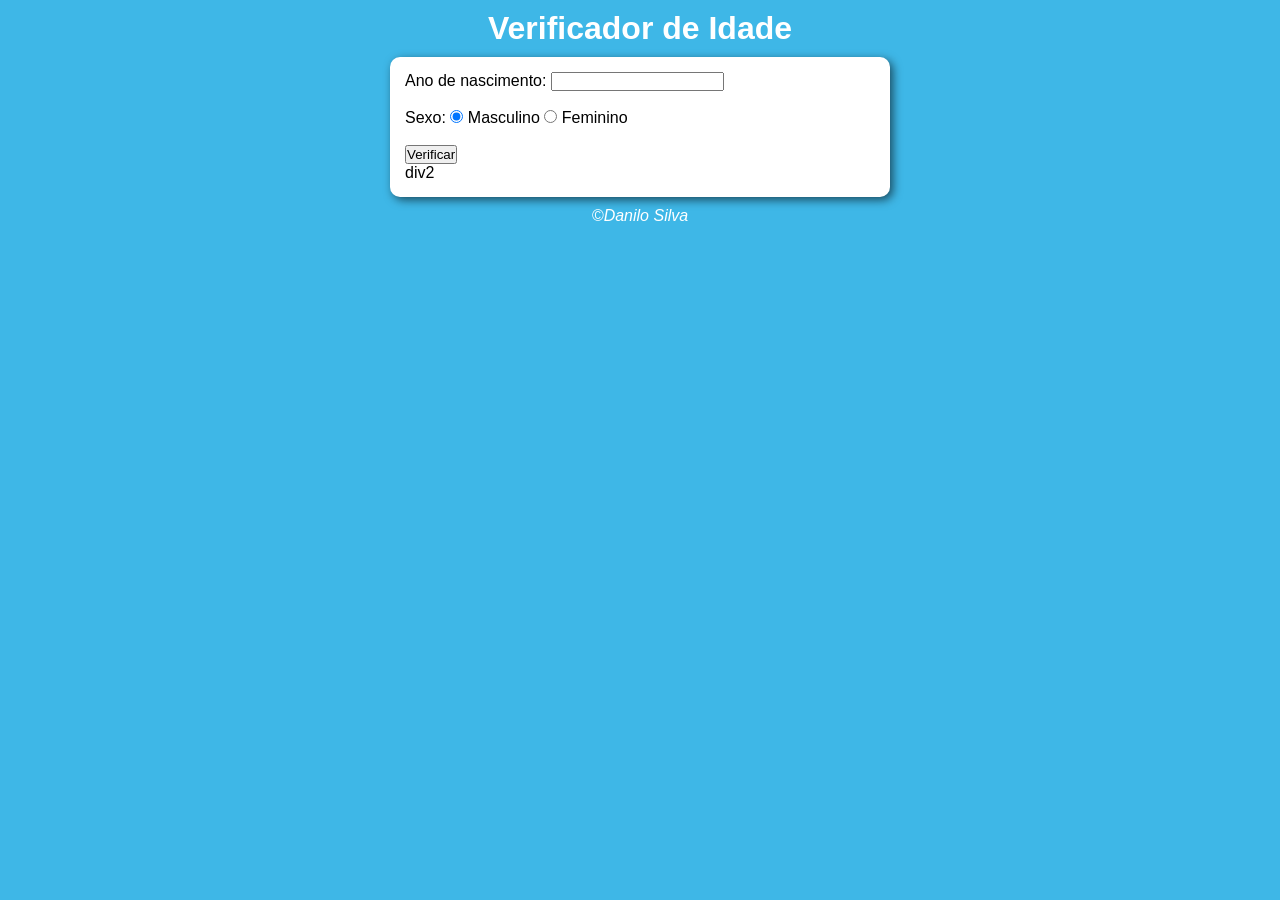
<file: aula09/exercicio2/index.html>
<!DOCTYPE html>
<html lang="pt-br">
<head>
    <meta charset="UTF-8">
    <meta name="viewport" content="width=device-width, initial-scale=1.0">
    <title>Verificador de Idade</title>
    <link rel="stylesheet" href="style.css">
</head>
<body>
    <header>
        <h1>Verificador de Idade</h1>
    </header>
    <section>
        <div>
            <p>
                <label for="ano">Ano de nascimento:</label>
                <input type="number" name="ano" id="ano">
            </p>
            <br>
            <p>
                Sexo:
                <input type="radio" name="radsex" id="mas" checked> 
                <label for="mas">Masculino</label>
                <input type="radio" name="radsex" id="fem"> 
                <label for="fem">Feminino</label>
            </p> 
            <br>
            <p>
                <input type="button" value="Verificar" onclick="verificar()">
            </p>
        </div>
        <div id="res">
            div2
        </div>
       
    </section>
     <footer>
            <p> &copy;Danilo Silva</p>
        </footer>
    <script src="script.js">

    </script>
</body>
</html>
</file>
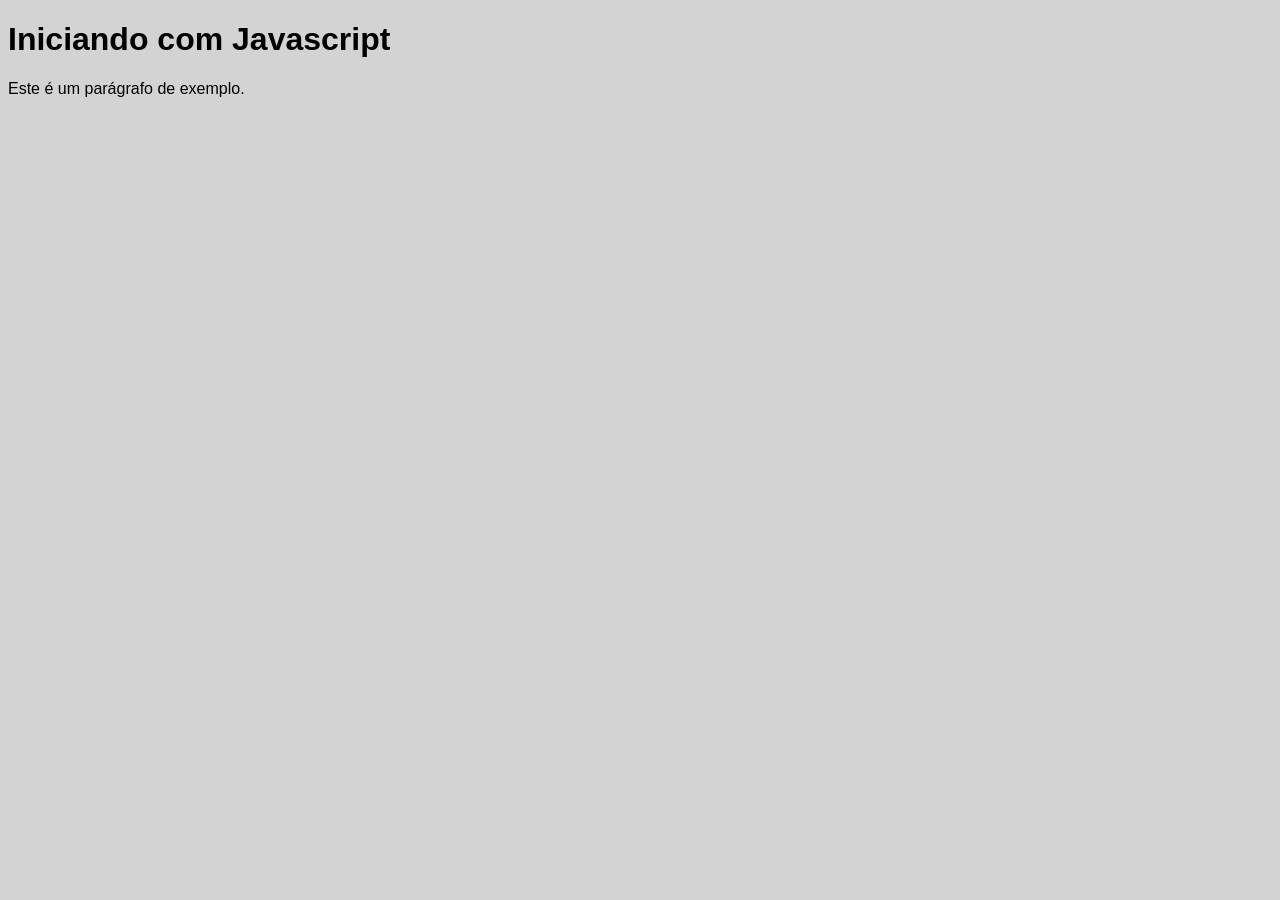
<file: aula04/ex001.html>
<!DOCTYPE html>
<html lang="pt-br">
<head>
    <meta charset="UTF-8">
    <meta name="viewport" content="width=device-width, initial-scale=1.0">
    <title>Javascript</title>
    <style>
        body {
            background-color: lightgray;
            font-family: Arial, Helvetica, sans-serif;
        }
    </style>
</head>
<body>
    <h1>Iniciando com Javascript</h1>
    <p>Este é um parágrafo de exemplo.</p>
    <script>
        window.alert('Ola,seja bem vindo!!!');
        window.confirm('Deseja continuar?');
        window.prompt('Qual é o seu nome?');   
    </script>
</body>
</html>
</file>
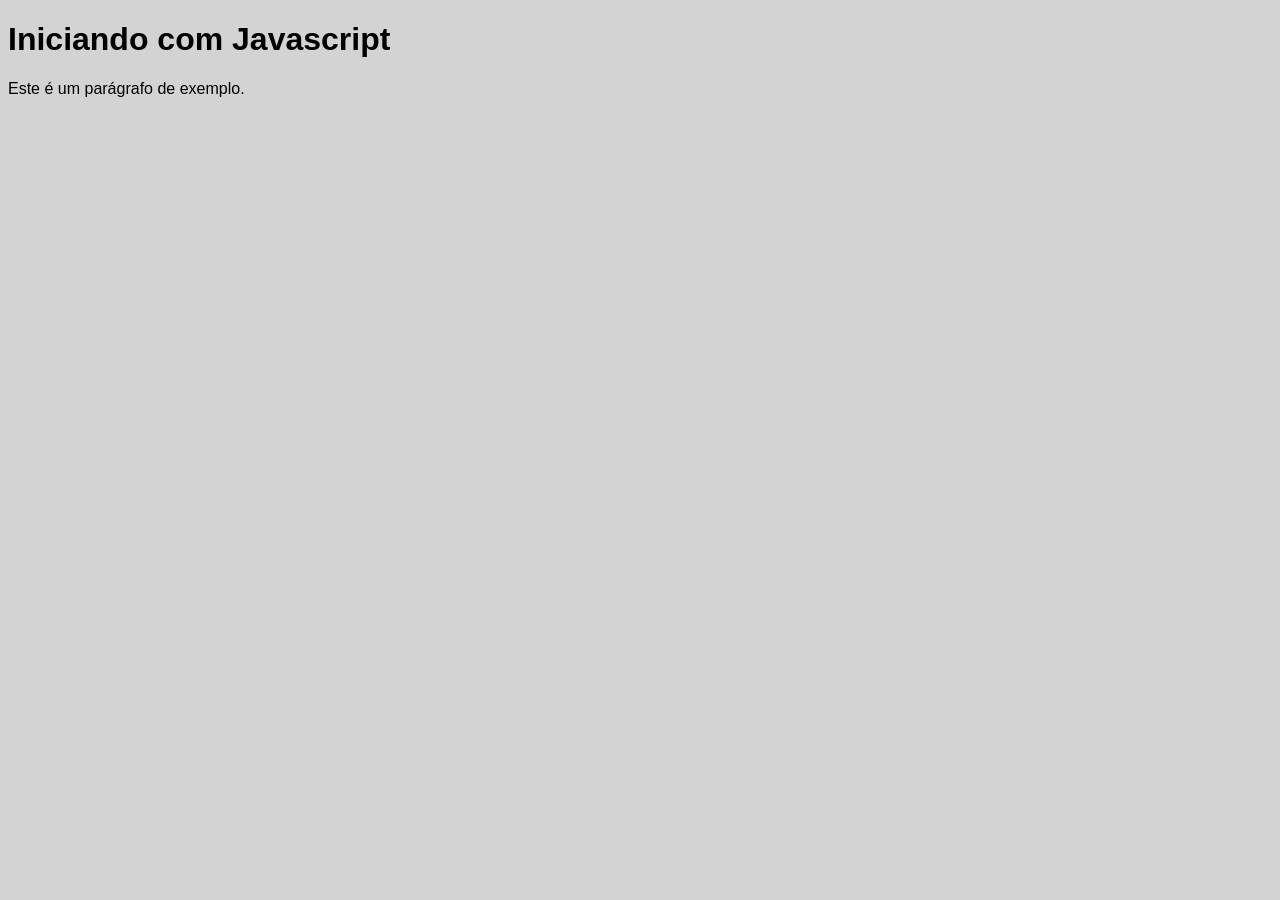
<file: aula06/ex002.html>
<!DOCTYPE html>
<html lang="pt-br">
<head>
    <meta charset="UTF-8">
    <meta name="viewport" content="width=device-width, initial-scale=1.0">
    <title>Javascript</title>
    <style>
        body {
            background-color: lightgray;
            font-family: Arial, Helvetica, sans-serif;
        }
    </style>
</head>
<body>
    <h1>Iniciando com Javascript</h1> 
    <p>Este é um parágrafo de exemplo.</p>
    <script>
        var nome = window.prompt('Qual é o seu nome?');
        window.alert('Olá, ' + nome + '! Seja bem vindo!!!');
    </script>
</body>
</html>
</file>
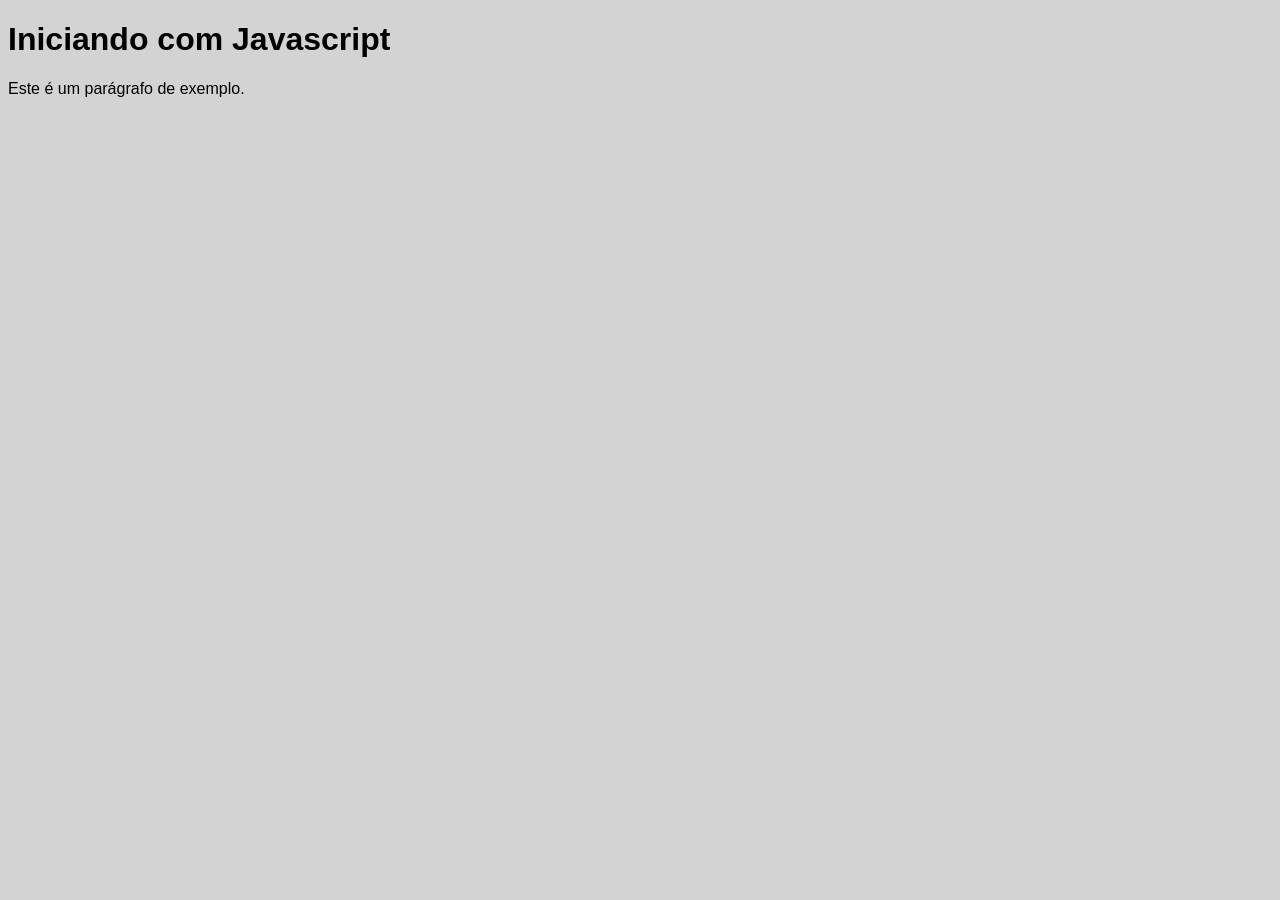
<file: aula06/ex003.html>
<!DOCTYPE html>
<html lang="pt-br">
<head>
    <meta charset="UTF-8">
    <meta name="viewport" content="width=device-width, initial-scale=1.0">
    <title>Javascript</title>
    <style>
        body {
            background-color: lightgray;
            font-family: Arial, Helvetica, sans-serif;
        }
    </style>
</head>
<body>
    <h1>Iniciando com Javascript</h1> 
    <p>Este é um parágrafo de exemplo.</p>
    <script>
        var n1 = Number(window.prompt('Digite um numero:'))
        var n2 = Number(window.prompt('Digite outro numero'))
        var s = n1 + n2
        window.alert(`A soma de ${n1} e ${n2} e ${s}`)
    </script>
</body>
</html>
</file>
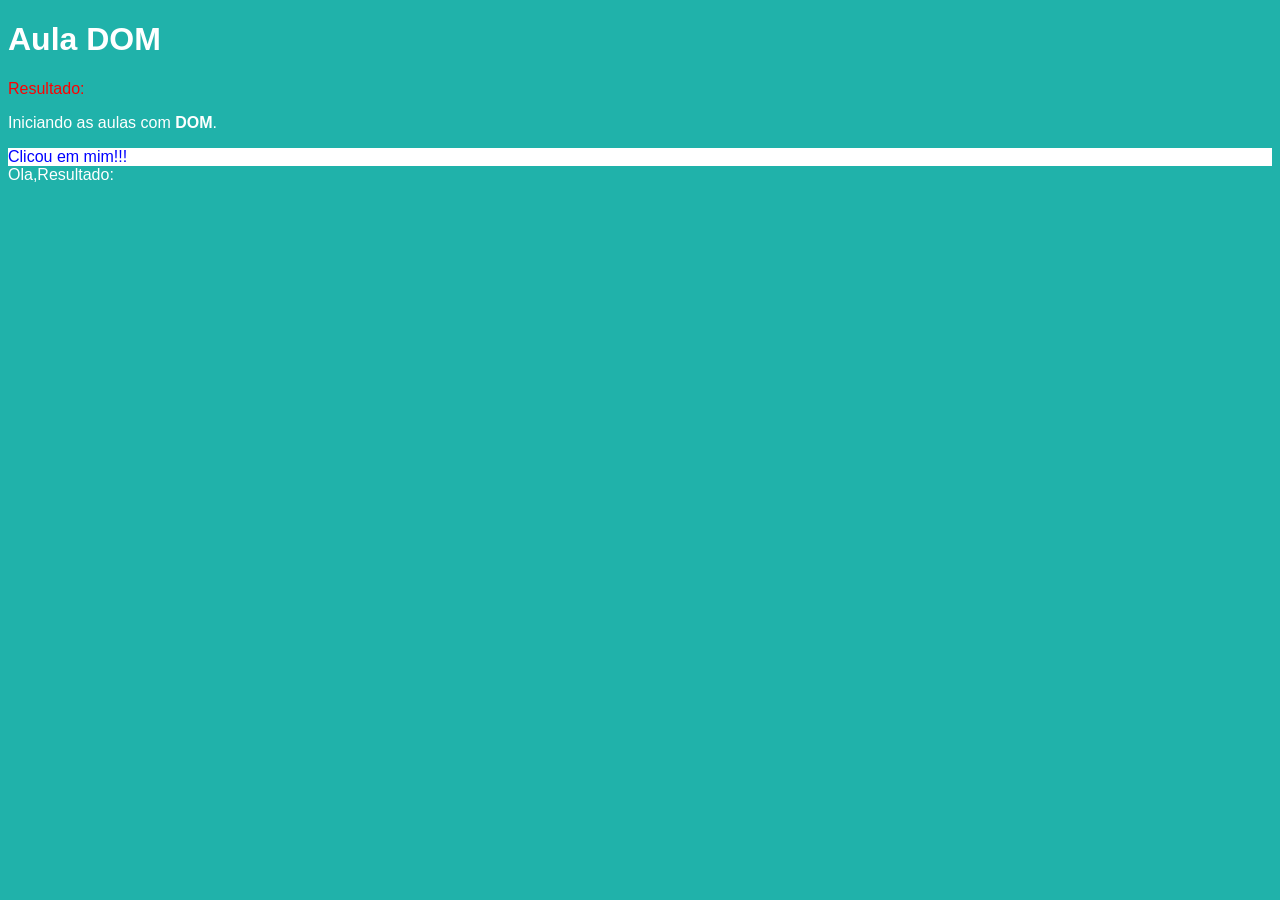
<file: aula06/ex005.html>
<!DOCTYPE html>
<html lang="en">
<head>
    <meta charset="UTF-8">
    <meta name="viewport" content="width=device-width, initial-scale=1.0">
    <title>DOM</title>
    <style>
        body {
            background-color: lightseagreen;
            color: white;
            font-family: Arial, Helvetica, sans-serif;
        }
    </style>
</head>
<body>
    <h1>Aula DOM</h1>
    <p>Resultado: </p>
    <p>Iniciando as aulas com <strong>DOM</strong>.</p>
    <div id="click">
        click em mim
    </div>
    <script>
        var p1 = window.document.getElementsByTagName('p')[0];
         window.document.write('Ola,' + p1.innerText);
         p1.style.color = 'red';
         var cli = window.document.getElementById('click');
         cli.style.color = 'blue';
         cli.style.cursor = 'pointer';
         cli.style.background = 'white';
         cli.innerText = 'Clicou em mim!!!';
    </script>
</body>
</html>
</file>
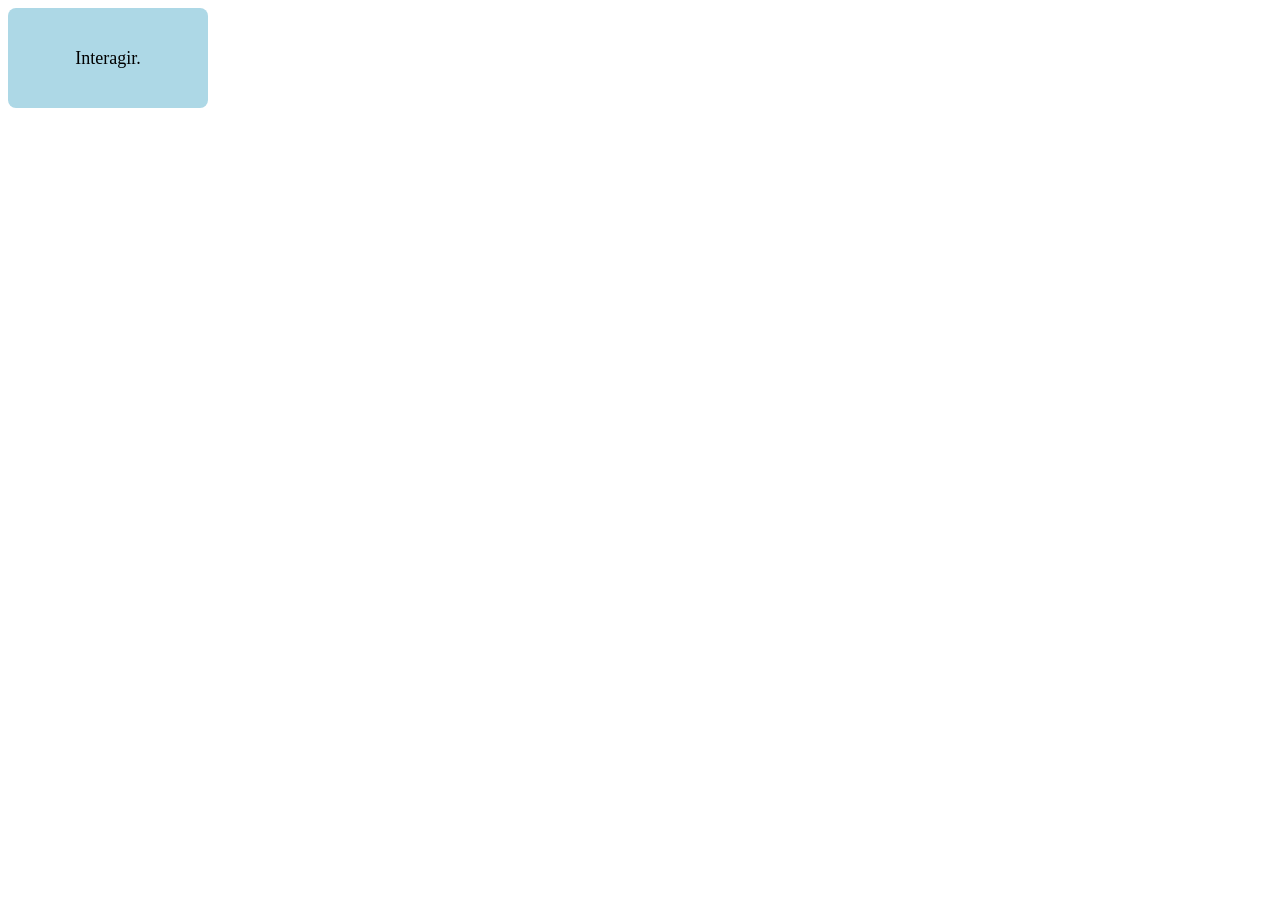
<file: aula07/ex006.html>
<!DOCTYPE html>
<html lang="pt-br">
<head>
    <meta charset="UTF-8">
    <meta name="viewport" content="width=device-width, initial-scale=1.0">
    <title>DOM</title>
    <style>
        #area {
            width: 200px;
            height: 100px;
            background-color: lightblue;
            display: flex;
            justify-content: center;
            align-items: center;
            font-size: 18px;
            border-radius: 8px;
        }
    </style>
</head>
<body>
    <div id="area" onclick="clicar()" onmouseenter="entrar()" onmouseout="sair()">
        Interagir.
    </div>
    <script>
        var a = window.document.getElementById('area')
        
        function clicar() {
            a.innerText = 'Clicou!'
            a.style.background = 'red'
            a.style.color = 'black'
        }

        function entrar() {
            a.innerText = 'Entrou!';
            a.style.background = 'lightgreen'
        }

        function sair() {
            a.innerText = 'Saiu!'
            a.style.background = 'green'

        }
    </script>
</body>
</html>
</file>
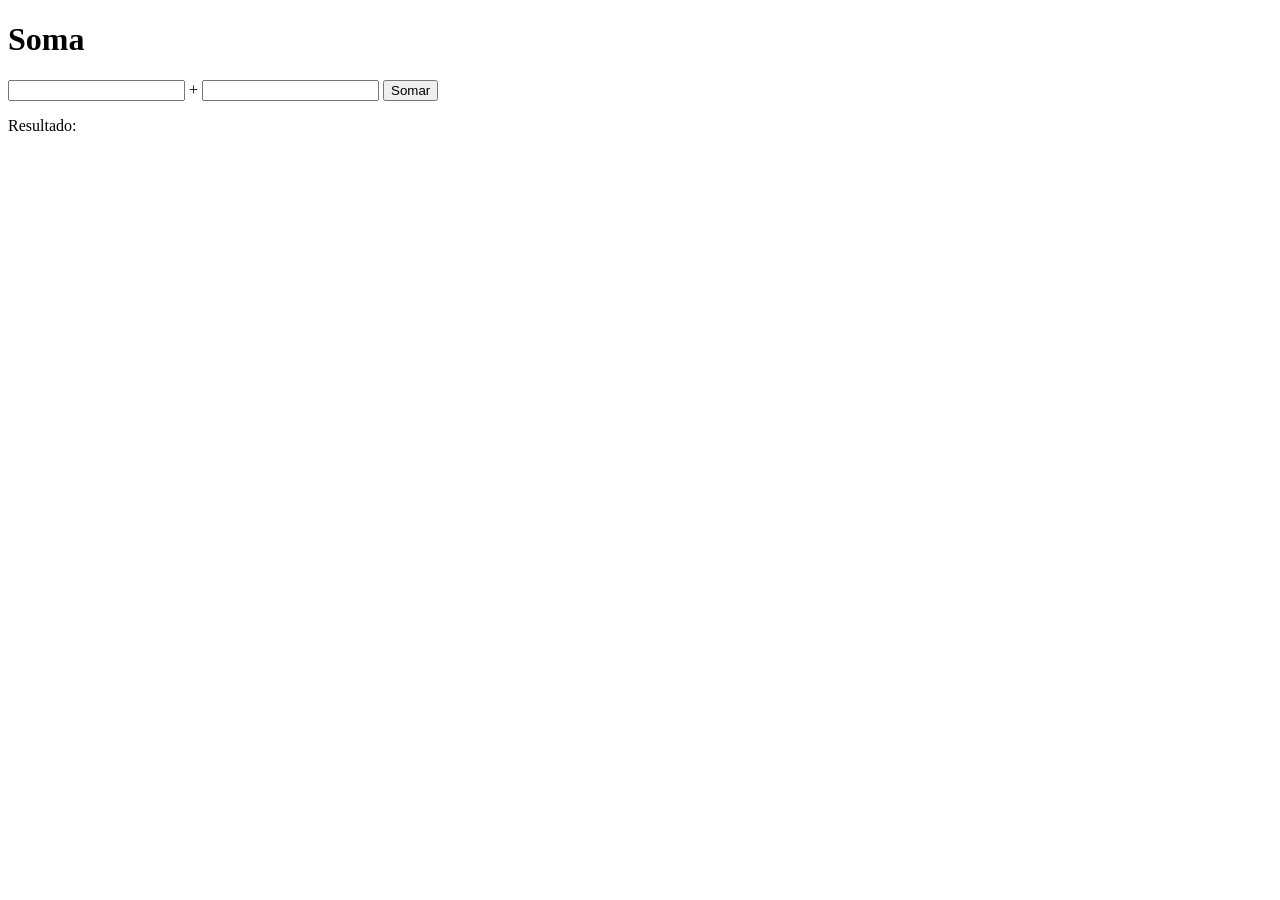
<file: aula07/ex007.html>
<!DOCTYPE html>
<html lang="pt-br">
<head>
    <meta charset="UTF-8">
    <meta name="viewport" content="width=device-width, initial-scale=1.0">
    <title>Dom</title>
</head>
<body>
    <h1>Soma</h1>
    <input type="number" name="n1" id="n1"> +
    <input type="number" name="n2" id="n2">
    <input type="button" value="Somar" onclick="soma()">
    <p id="res">Resultado: </p>


    <script>
        function soma() {
            var n1 = window.document.getElementById('n1')
            var n2 = window.document.getElementById('n2')
            var res = window.document.getElementById('res')
            var n11 = Number(n1.value)
            var n22 = Number(n2.value)
            var s = n11 + n22
            res.innerText = `A soma entre ${n11} e ${n22} é ${s}`
        }
    </script>
</body>
</html>
</file>
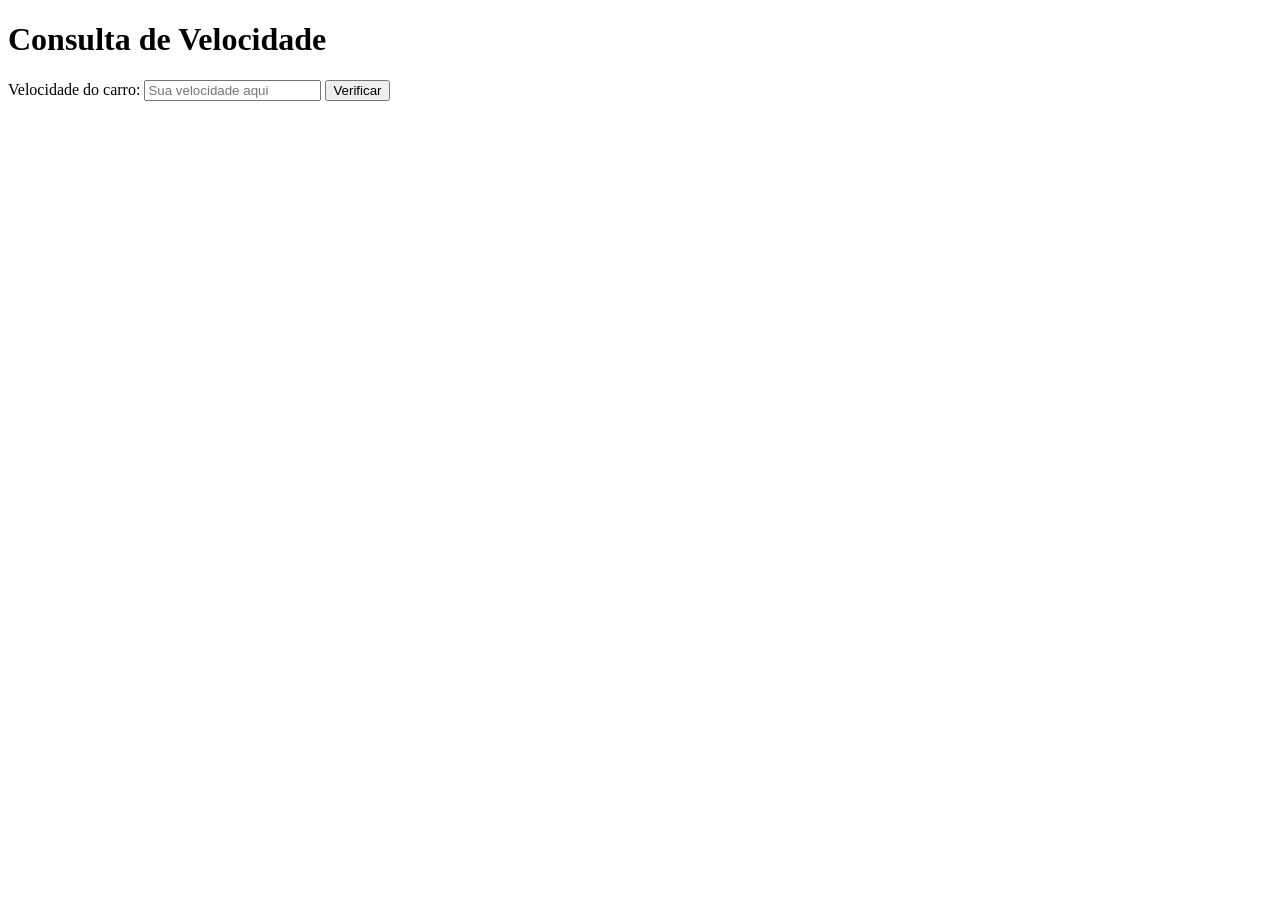
<file: aula08/ex010.html>
<!DOCTYPE html>
<html lang="pt-br">
<head>
    <meta charset="UTF-8">
    <meta name="viewport" content="width=device-width, initial-scale=1.0">
    <title>Consulta</title>
</head>
<body>
    <h1>Consulta de Velocidade</h1>
    Velocidade do carro: <input type="number" name="veloc" id="veloc" placeholder="Sua velocidade aqui" >
    <input type="button" value="Verificar" onclick="verificar()">
    <div id="resp">

    </div>
    <script>
        function verificar() {
            var velo = document.getElementById('veloc')
            var res = document.getElementById('resp')
            var vel = Number(velo.value)
            res.innerHTML = `<p>A velocidade do seu carro é de ${vel} Km/h.</p>`
            if (vel >60) {
                res.innerHTML += `Voce foi multado por excesso de <strong>velocidade</strong>!`
            }
            res.innerHTML += `<p>Diriga com responsabilidade!</p>`
        }
    </script>
</body>
</html>
</file>
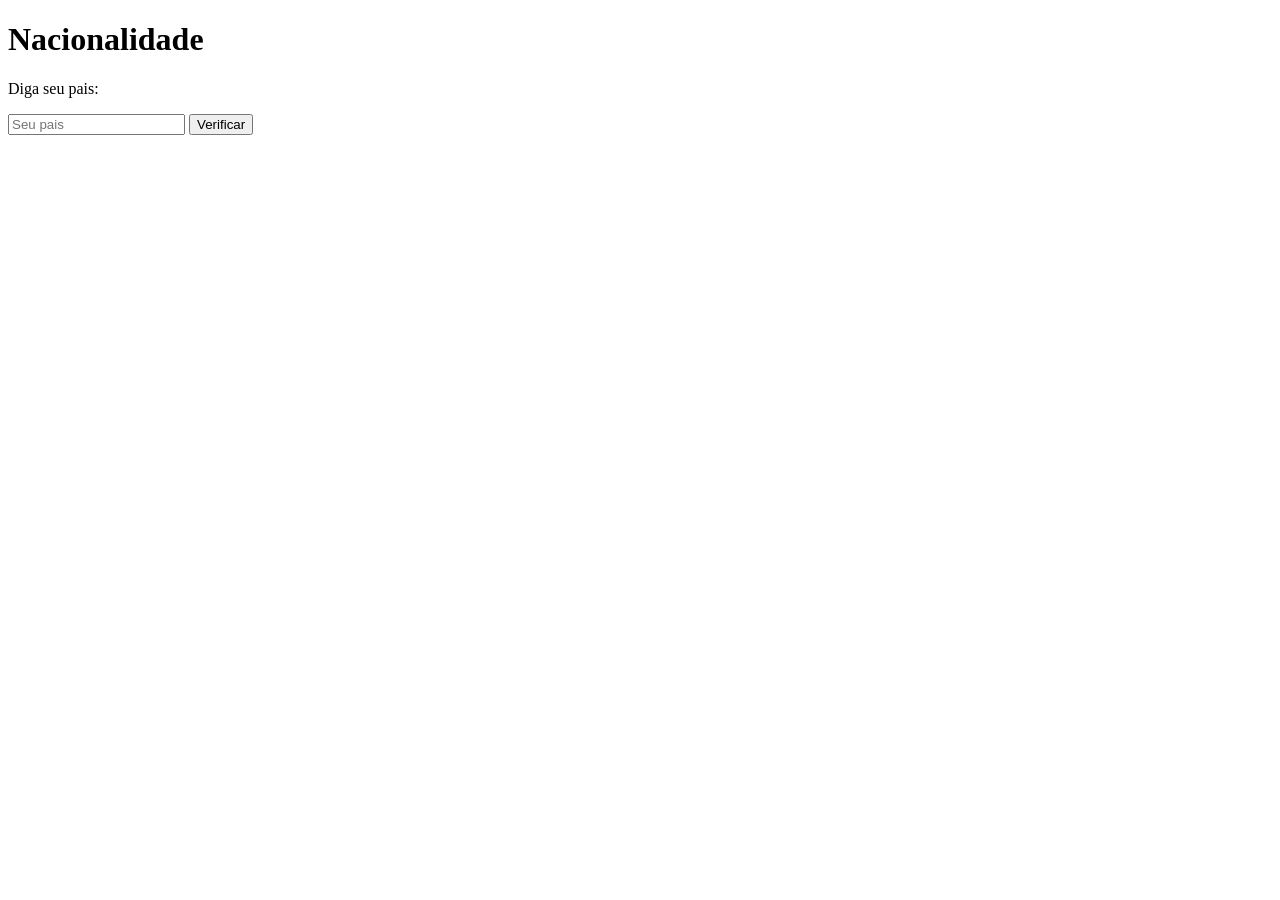
<file: aula08/ex010b.html>
<!DOCTYPE html>
<html lang="pt-br">
<head>
    <meta charset="UTF-8">
    <meta name="viewport" content="width=device-width, initial-scale=1.0">
    <title>Nacionalidade</title>
</head>
<body>
    <h1>Nacionalidade</h1>
    <p>Diga seu pais:</p>
    <input type="text" id="pais" placeholder="Seu pais">
    <input type="button" value="Verificar" onclick="verificar()">
    <div id="res">

    </div>
    <script>
        var pai = document.getElementById('pais')
        var res = document.getElementById('res')
        function verificar() {
            if (pai.value == 'Brasil'){
                res.innerHTML = 'brasileiro'
            } else {
                res.innerHTML = 'não é brasileiro'
            }
            
        }
    </script>
</body>
</html>
</file>
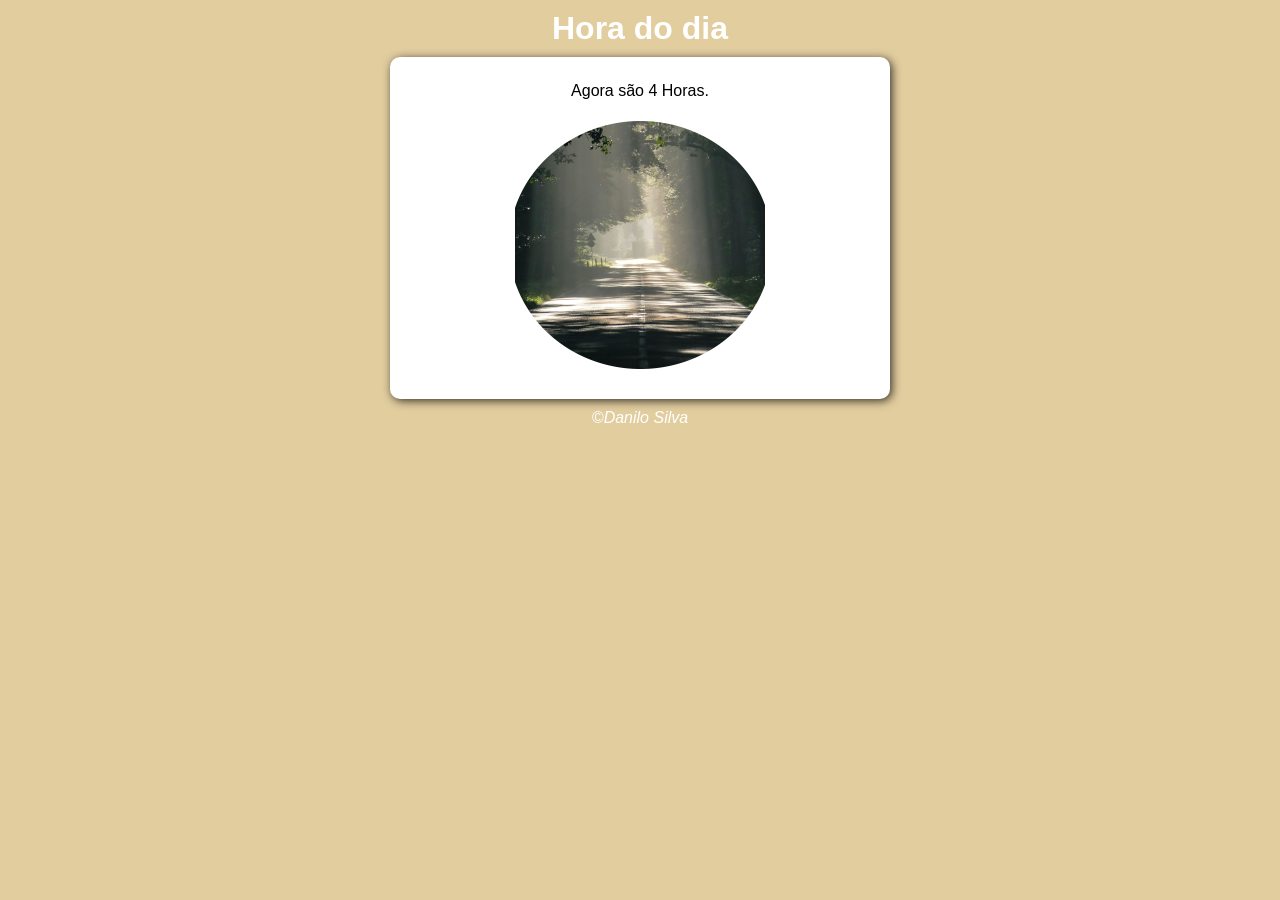
<file: aula09/exercicio1/ex014.html>
<!DOCTYPE html>
<html lang="pt-br">
<head>
    <meta charset="UTF-8">
    <meta name="viewport" content="width=device-width, initial-scale=1.0">
    <title>Exercicio</title>
    <link rel="stylesheet" href="style.css">
</head>
<body onload="carregar()">
    <header>
        <h1>Hora do dia </h1>
    </header>
    <section>
        <div id="msg">
        
        </div>
        <div id="foto">
            <img id="img" src="img/manhap.png" alt="imagem do dia">
        </div>
    </section>
    <footer>
        <p>&copy;Danilo Silva</p>
    </footer>
    <script src="script.js">

    </script>
</body>
</html>
</file>
<file: aula09/exercicio2/style.css>
@charset "UTF-8";
* {
    font-family: Arial, Helvetica, sans-serif;
    margin: 0%;
    padding: 0%;
    box-sizing: border-box;
}

body {
    background-color: rgb(62, 183, 231);
}

header {
    text-align: center;
    color: white;
    padding: 10px;
}

section {
    background-color: white;
    width: 500px;
    margin: auto;
    border-radius: 10px;
    padding: 15px;
    box-shadow: 3px 3px 10px rgba(0, 0, 0, 0.589);
}
footer {
    text-align: center;
    font-style: italic;
    color: white;
    padding: 10px;
}
</file>
<file: aula09/exercicio1/style.css>
@charset "UTF-8";

* {
    font-family: Arial, Helvetica, sans-serif;
    margin: 0%;
    padding: 0%;
    box-sizing: border-box;
}

body {
    background-color: rgb(101, 181, 228);
}

header {
    text-align: center;
    color: white;
    padding: 10px;
}

section {
    background-color: white;
    box-shadow: 2px 2px 10px rgba(0, 0, 0, 0.76);
    padding: 15px;
    width: 500px;
    margin: auto;
    border-radius: 10px;
}

div {
    text-align: center;
    padding: 10px;
}

footer {
    text-align: center;
    color: white;
    font-style: oblique;
    margin-top: 10px;
}
</file>
